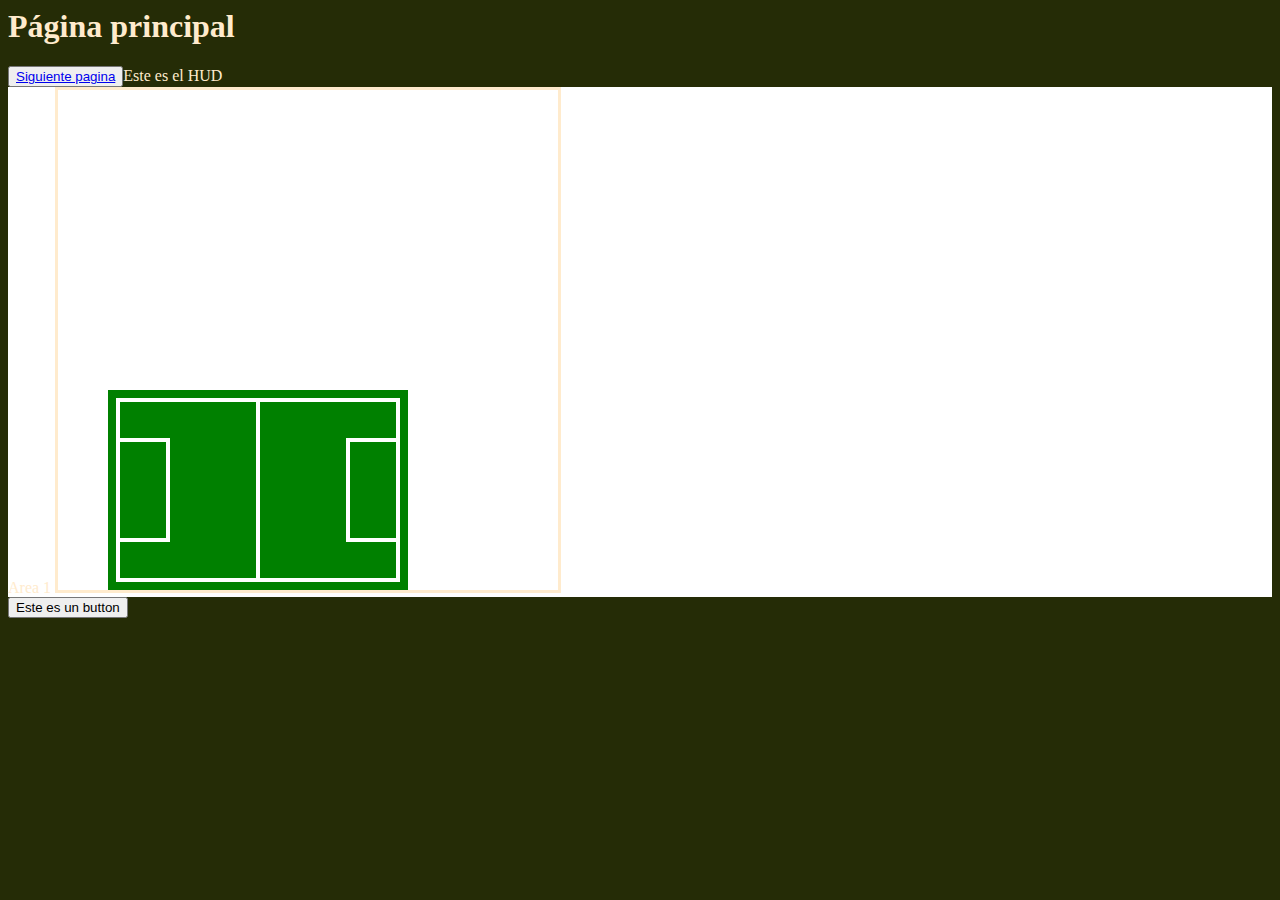
<file: practicasWEB/testJS/index.html>
<html>
<head>
<title></title>
<link rel="stylesheet" type="text/css" href="main.css">

<!--script src="https://code.createjs.com/1.0.0/createjs.min.js"></script-->
<!--script src="https://rawgithub.com/craftyjs/Crafty/release/dist/crafty-min.js"></script-->
<!--script src="phaser"></script-->
    
    <style type="text/css">
        canvas{
            border: solid;
        }
    </style>

    
</head>
<body>
<h1>Página principal</h1>
    
<div id="hud">
    <button><a href="hud.html">Siguiente pagina</a></button>Este es el HUD
</div>
    
<div  id="area1">Area 1
	<canvas id="canvas" width="500" height="500"></canvas>
</div>

<button>Este es un button</button>
    
<script language="Javascript" type="text/javascript" src="index.js"></script>
</body>
</html>
</file>
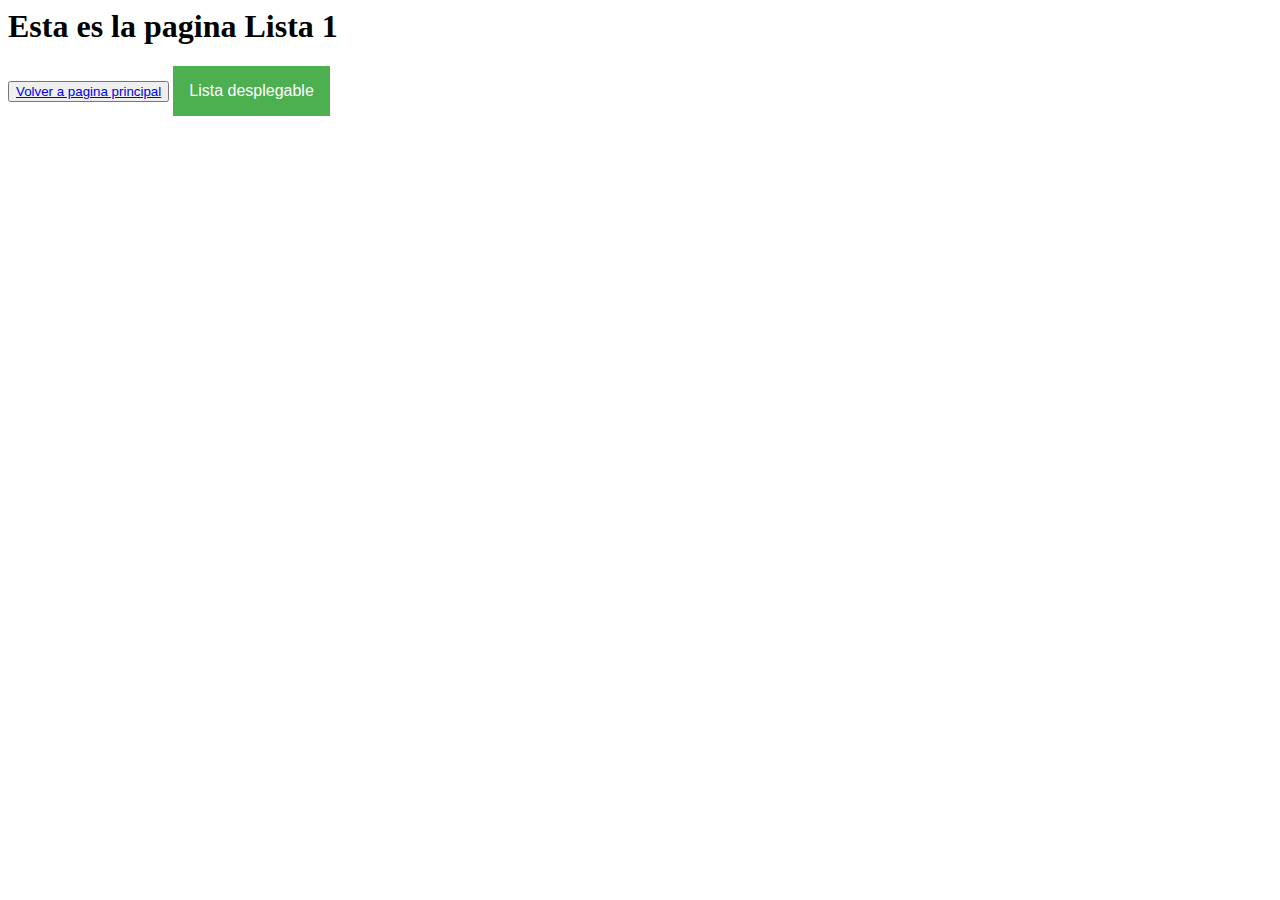
<file: practicasWEB/html4/lista1.html>
<html>
<head>
    <title>Lista1</title>
    
    <style>
    .listaBtn {
    background-color: #4CAF50;
    color: white;
    padding: 16px;
    font-size: 16px;
    border: none;
    cursor: pointer;
    }

    .listaBtn:hover, .listaBtn:focus {
    background-color: #3e8e41;
    }

    .listaDesplegable {
    position: relative;
    display: inline-block;
    }

    .listaDesplegable-content {
    display: none;
    position: absolute;
    background-color: #f9f9f9;
    min-width: 160px;
    overflow: auto;
    box-shadow: 0px 8px 16px 0px rgba(0,0,0,0.2);
    }

    .listaDesplegable-content a {
    color: black;
    padding: 12px 16px;
    text-decoration: none;
    display: block;
    }

    .listaDesplegable-content a:hover {background-color: #f1f1f1}
    
    .mostrar{display: block;}
</style>
</head>

<body>
    <h1>Esta es la pagina Lista 1</h1>
    <button id="btnAnterior">
        <a href="index.html">Volver a pagina principal</a>
    </button>
    
    <div class="listaDesplegable">
        <button id="miBtn" class="listaBtn">Lista desplegable</button>
        <div id="miLista" class="listaDesplegable-content">
            <a href="#Opcion1">Opcion 1</a>
            <a href="#Opcion2">Opcion 2</a>
            <a href="#Opcion3">Opcion 3</a>
        </div>
    </div>
    
    
    <script>
        document.getElementById("btnAnterior").addEventListener("click", anterior);
    
        function anterior(){
            alert("Estas a punto de volver a la pagina principal");
        }
        
        document.getElementById("miBtn").onclick = function() {desplegarLista()};
        function desplegarLista(){
            document.getElementById("miLista").classList.toggle("mostrar");
        }
    
    </script>

</body>
    

</html>
</file>
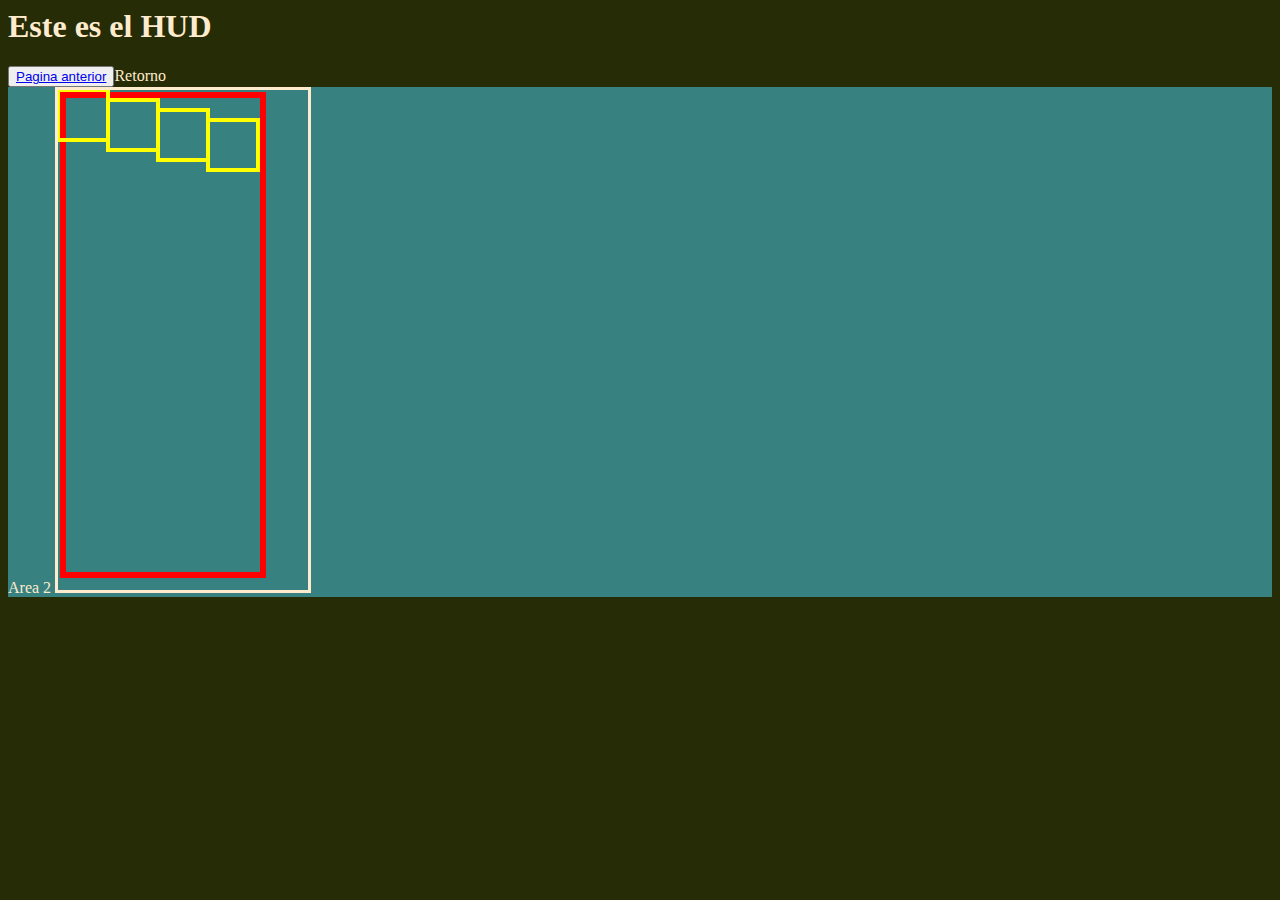
<file: practicasWEB/testJS/hud.html>
<html>
<head>
<title>HUD</title>
<link rel="stylesheet" type="text/css" href="main.css">
    
    <style type="text/css">
        canvas{
            border: solid;
        }
    </style>

</head>
<body>
<h1>Este es el HUD</h1>
    
<div id="hud">
    <button><a href="index.html">Pagina anterior</a></button>Retorno
</div>
    
<div  id="area2">Area 2
	<canvas id="canvas2" width="250" height="500"></canvas>
</div>
    
    <script language="Javascript" type="text/javascript" src="hud.js"></script>
</body>
</html>
</file>
<file: practicasWEB/testJS/main.css>
body{
background-color: #252c06;
color: blanchedalmond;
}

#area1{
	background-color: white;
}

#area2{
    background-color: #378181;
}
</file>
